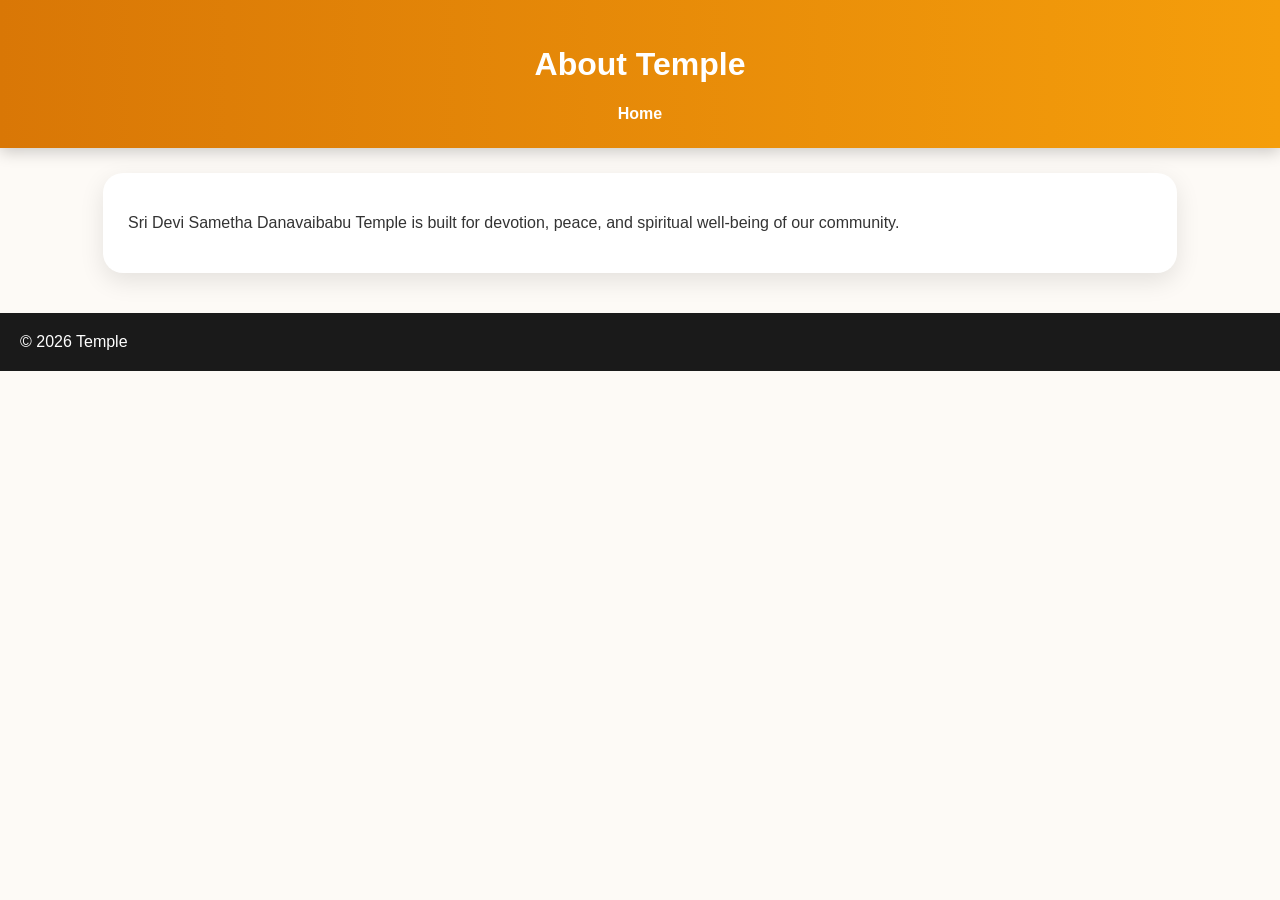
<file: about.html>
<!DOCTYPE html>
<html>
<head>
    <title>About Temple</title>
    <link rel="stylesheet" href="style.css">
</head>
<body>

<header>
    <h1>About Temple</h1>
    <nav>
        <a href="index.html">Home</a>
    </nav>
</header>

<section>
    <div class="card">
        <p>
            Sri Devi Sametha Danavaibabu Temple is built for devotion,
            peace, and spiritual well-being of our community.
        </p>
    </div>
</section>

<footer>
    © 2026 Temple
</footer>

</body>
</html>
</file>
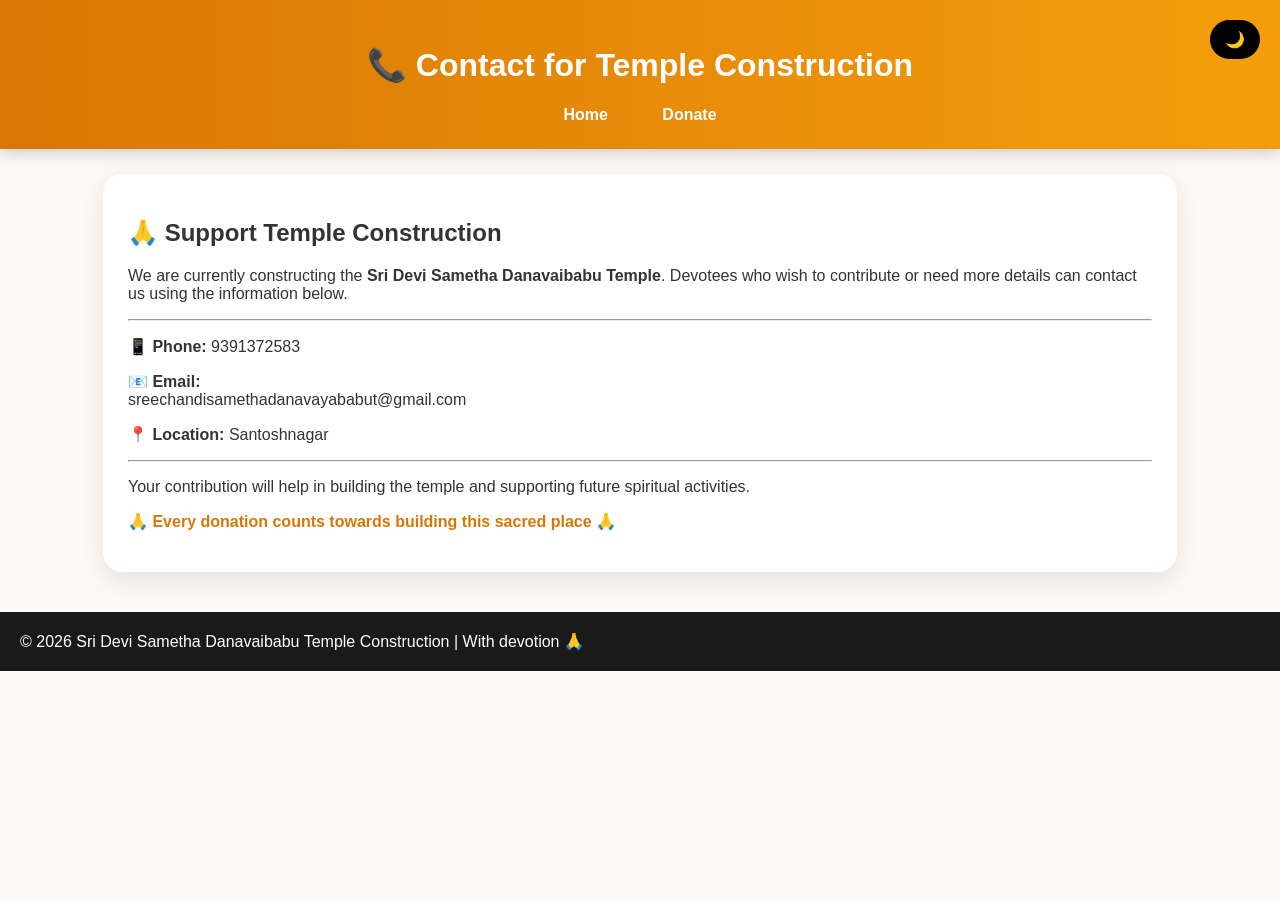
<file: contact.html>
<!DOCTYPE html>
<html>
<head>
    <title>Contact - Temple Construction</title>
    <link rel="stylesheet" href="style.css">
</head>
<body>

<!-- Dark Mode Toggle -->
<div class="toggle-btn" onclick="toggleMode()">🌙</div>

<header>
    <h1>📞 Contact for Temple Construction</h1>
    <nav>
        <a href="index.html">Home</a>
        <a href="donate.html">Donate</a>
    </nav>
</header>

<section>
    <div class="card">

        <h2>🙏 Support Temple Construction</h2>

        <p>
            We are currently constructing the 
            <b>Sri Devi Sametha Danavaibabu Temple</b>.
            Devotees who wish to contribute or need more details
            can contact us using the information below.
        </p>

        <hr>

        <p><b>📱 Phone:</b> 9391372583</p>

        <p><b>📧 Email:</b><br>
        sreechandisamethadanavayababut@gmail.com</p>

        <p><b>📍 Location:</b> Santoshnagar</p>

        <hr>

        <p>
            Your contribution will help in building the temple and
            supporting future spiritual activities.
        </p>

        <p class="highlight">
            🙏 Every donation counts towards building this sacred place 🙏
        </p>

    </div>
</section>

<footer>
    © 2026 Sri Devi Sametha Danavaibabu Temple Construction | With devotion 🙏
</footer>

<!-- Dark Mode Script -->
<script>
function toggleMode() {
    document.body.classList.toggle("dark");

    if (document.body.classList.contains("dark")) {
        localStorage.setItem("mode", "dark");
    } else {
        localStorage.setItem("mode", "light");
    }
}

window.onload = function () {
    if (localStorage.getItem("mode") === "dark") {
        document.body.classList.add("dark");
    }
};
</script>

</body>
</html>
</file>
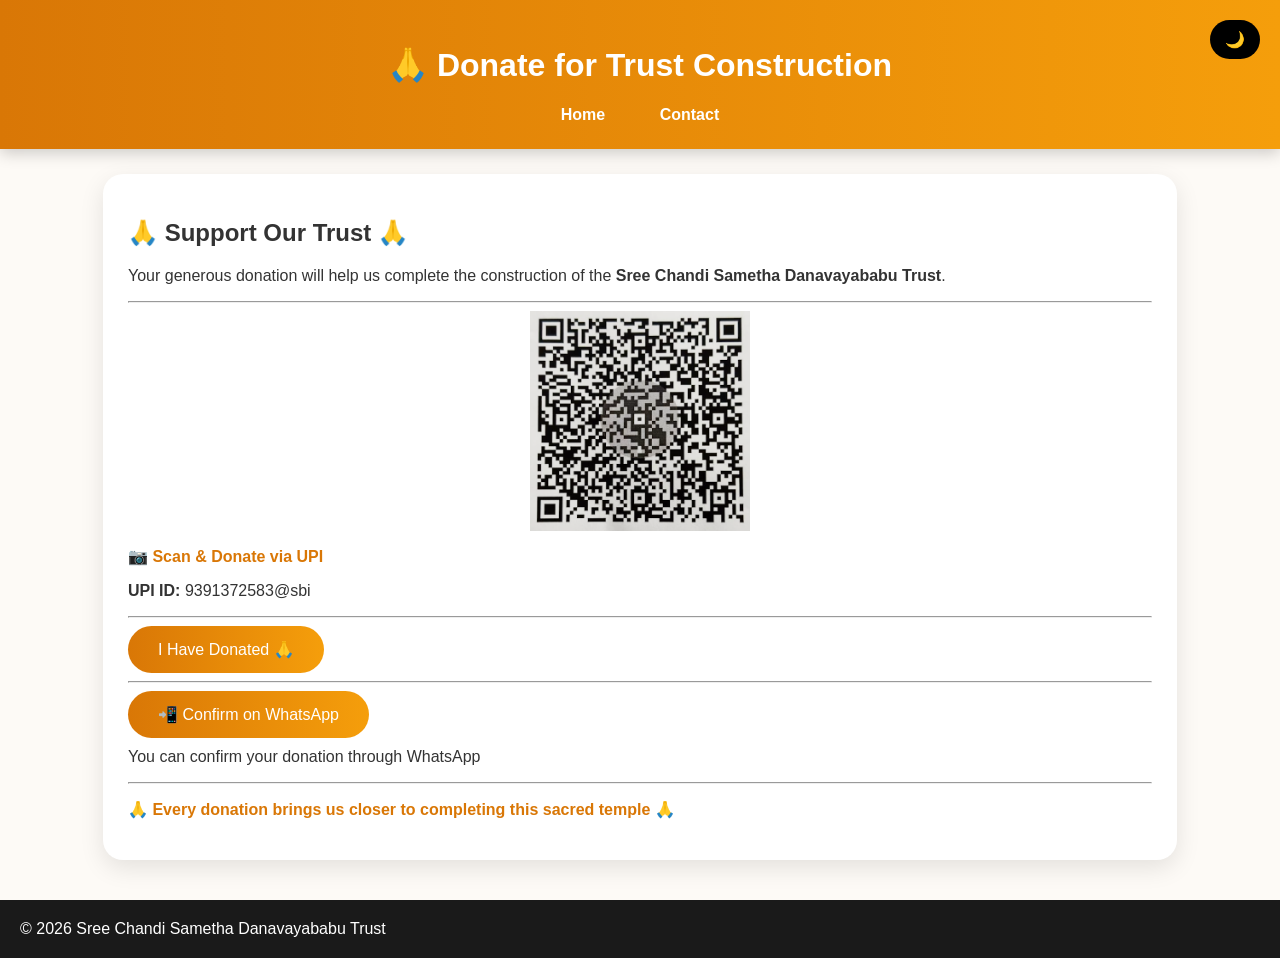
<file: donate.html>
<!DOCTYPE html>
<html>
<head>
    <title>Donate - Trust Construction</title>
    <link rel="stylesheet" href="style.css">
</head>
<body>

<div class="toggle-btn" onclick="toggleMode()">🌙</div>

<header>
    <h1>🙏 Donate for Trust Construction</h1>
    <nav>
        <a href="index.html">Home</a>
        <a href="contact.html">Contact</a>
    </nav>
</header>

<section>

    <div class="card">

        <h2>🙏 Support Our Trust 🙏</h2>

        <p>
            Your generous donation will help us complete the construction of the 
            <b>Sree Chandi Sametha Danavayababu Trust</b>.
        </p>

        <hr>

        <!-- QR CODE -->
        <img src="https://harshavardhangokada.github.io/temple-website/qr.png" 
             style="width:220px; height:220px; display:block; margin:auto;">

        <p class="highlight">📷 Scan & Donate via UPI</p>

        <p><b>UPI ID:</b> 9391372583@sbi</p>

        <hr>

        <!-- MANUAL CONFIRMATION -->
        <button onclick="showMessage()">I Have Donated 🙏</button>

        <p id="thankyou" style="display:none; color:green; margin-top:10px;">
            🙏 Thank you for your contribution!  
            May blessings be with you ✨
        </p>

        <hr>

        <!-- WHATSAPP CONFIRMATION -->
        <a href="https://wa.me/919391372583?text=I%20have%20donated%20to%20the%20Trust">
            <button>📲 Confirm on WhatsApp</button>
        </a>

        <p style="margin-top:10px;">
            You can confirm your donation through WhatsApp
        </p>

        <hr>

        <p class="highlight">
            🙏 Every donation brings us closer to completing this sacred temple 🙏
        </p>

    </div>

</section>

<footer>
    © 2026 Sree Chandi Sametha Danavayababu Trust
</footer>

<script>
function toggleMode() {
    document.body.classList.toggle("dark");
    localStorage.setItem("mode", document.body.classList.contains("dark") ? "dark" : "light");
}

window.onload = function () {
    if (localStorage.getItem("mode") === "dark") {
        document.body.classList.add("dark");
    }
};

function showMessage() {
    document.getElementById("thankyou").style.display = "block";
}
</script>

</body>
</html>
</file>
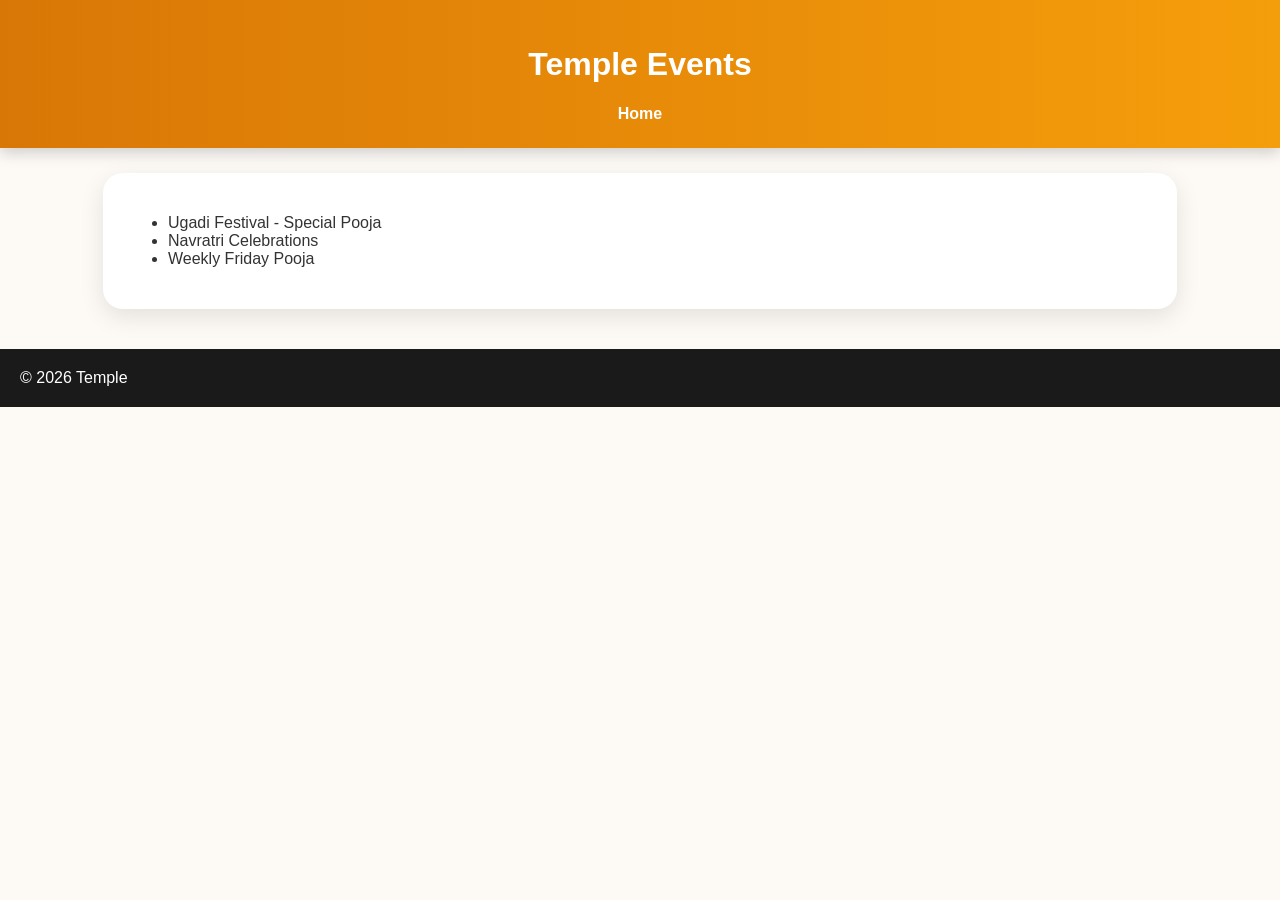
<file: events.html>
<!DOCTYPE html>
<html>
<head>
    <title>Events</title>
    <link rel="stylesheet" href="style.css">
</head>
<body>

<header>
    <h1>Temple Events</h1>
    <nav>
        <a href="index.html">Home</a>
    </nav>
</header>

<section>
    <div class="card">
        <ul>
            <li>Ugadi Festival - Special Pooja</li>
            <li>Navratri Celebrations</li>
            <li>Weekly Friday Pooja</li>
        </ul>
    </div>
</section>

<footer>
    © 2026 Temple
</footer>

</body>
</html>
</file>
<file: style.css>
body {
    margin: 0;
    font-family: 'Segoe UI', sans-serif;
    background: #fdfaf6;
    color: #333;
    transition: 0.3s;
}

/* DARK MODE */
body.dark {
    background: #121212;
    color: #f1f1f1;
}

/* HEADER */
header {
    background: linear-gradient(90deg, #d97706, #f59e0b);
    color: white;
    padding: 25px;
    text-align: center;
    box-shadow: 0 4px 15px rgba(0,0,0,0.2);
}

body.dark header {
    background: #1f1f1f;
}

/* NAV */
nav {
    margin-top: 10px;
}

nav a {
    margin: 10px;
    color: white;
    text-decoration: none;
    font-weight: bold;
    padding: 8px 15px;
    border-radius: 20px;
    transition: 0.3s;
}

nav a:hover {
    background: white;
    color: #d97706;
}

/* HERO SECTION */
.home {
    padding: 40px;
}

.home img {
    width: 320px;
    border-radius: 20px;
    box-shadow: 0 10px 25px rgba(0,0,0,0.3);
}

/* TITLE */
.home h2 {
    margin-top: 20px;
    font-size: 28px;
    color: #d97706;
}

/* CARD */
.card {
    background: white;
    padding: 25px;
    margin: 25px auto;
    width: 80%;
    border-radius: 20px;
    box-shadow: 0 8px 25px rgba(0,0,0,0.1);
}

body.dark .card {
    background: #1e1e1e;
}

/* BUTTON */
button {
    background: linear-gradient(90deg, #d97706, #f59e0b);
    color: white;
    padding: 14px 30px;
    border: none;
    border-radius: 30px;
    font-size: 16px;
    cursor: pointer;
    transition: 0.3s;
}

button:hover {
    transform: scale(1.05);
}

/* DONATION HIGHLIGHT */
.highlight {
    color: #d97706;
    font-weight: bold;
}

/* FOOTER */
footer {
    background: #1a1a1a;
    color: white;
    padding: 20px;
    margin-top: 40px;
}

/* TOGGLE BUTTON */
.toggle-btn {
    position: fixed;
    top: 20px;
    right: 20px;
    background: black;
    color: white;
    padding: 10px 15px;
    border-radius: 20px;
    cursor: pointer;
}
</file>
